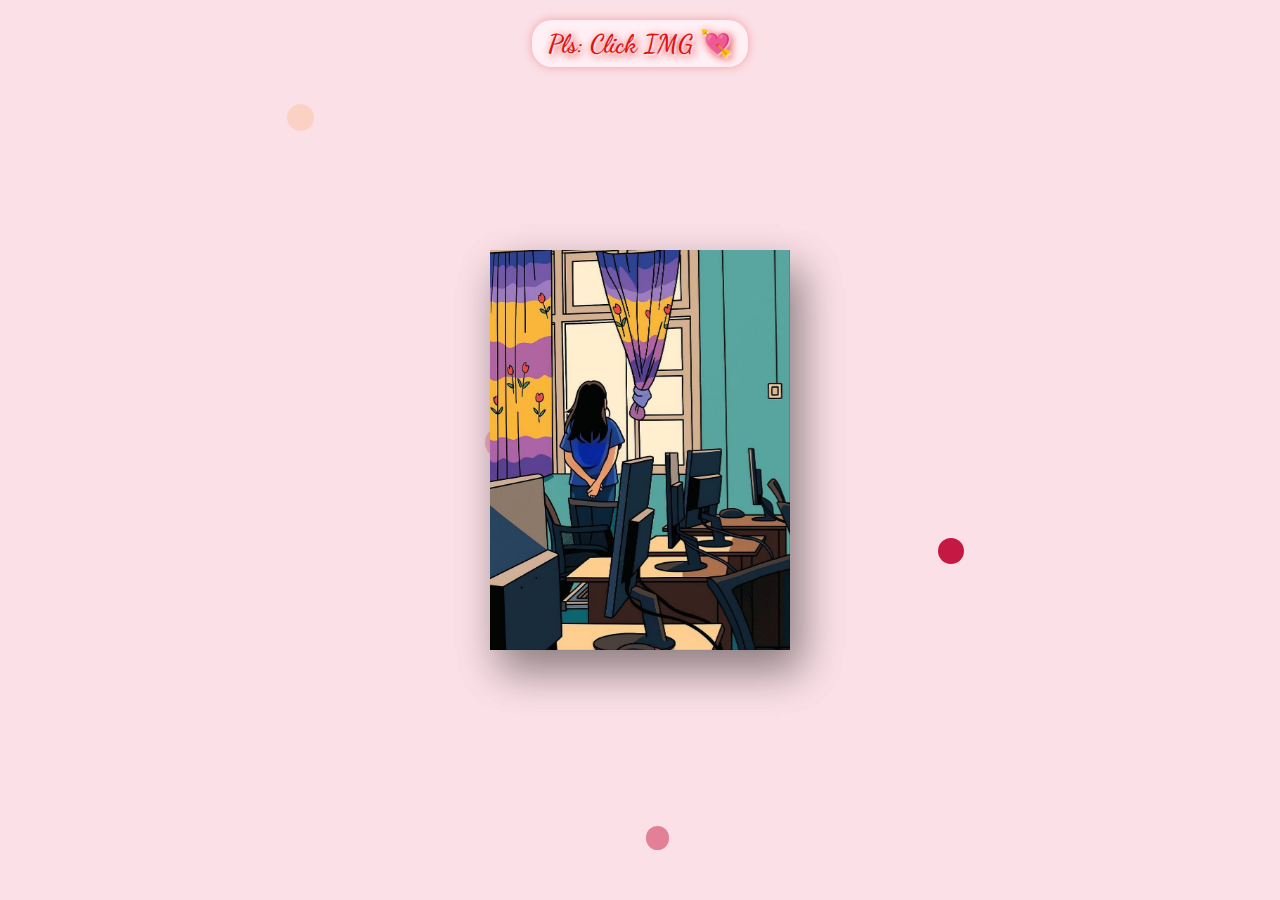
<file: second_index.html>
<!DOCTYPE html>
<html>
<head>
  <meta name="viewport" content="width=device-width, initial-scale=1.0">
  <title> I Love Thandar </title>
  <link rel="stylesheet" href="https://stackpath.bootstrapcdn.com/font-awesome/4.7.0/css/font-awesome.min.css">
  <link href="https://fonts.googleapis.com/css2?family=Dancing+Script:wght@400..700&display=swap" rel="stylesheet">
  <link href="https://fonts.googleapis.com/css2?family=Roboto:wght@300;400;700;900&display=swap" rel="stylesheet">

  <style>
    * {
      margin: 0;
      padding: 0;
      box-sizing: border-box;
      font-family: 'Roboto', sans-serif;
    }

    body {
      display: flex;
      justify-content: center;
      align-items: center;
      min-height: 100vh;
      background: #fbe0e7;
      overflow: hidden;
      position: relative;
    }

    section {
      position: absolute;
      width: 100%;
      height: 100%;
      overflow: hidden;
      z-index: -1;
    }

    span {
      position: absolute;
      pointer-events: none;
      background: #f00;
      animation: animate 5s linear infinite;
      border-radius: 50%;
    }

    @keyframes animate {
      0% {
        transform: scale(0) translateY(0) rotate(0deg);
        opacity: 0;
      }
      10% {
        opacity: 1;
      }
      90% {
        opacity: 1;
      }
      100% {
        transform: scale(1) translateY(-500%) rotate(360deg);
        opacity: 0;
      }
    }

    .click {
      position: absolute;
      top: 20px;
      left: 50%;
      transform: translateX(-50%);
      font-size: 1.6rem;
      font-family: 'Dancing Script', cursive;
      color: #e21212;
      text-shadow: 1px 1px 2px #fff, 2px 2px 8px #e21212;
      background: #fff0f5;
      padding: 8px 16px;
      border-radius: 20px;
      box-shadow: 0 0 10px rgba(226, 18, 18, 0.3);
      animation: fadeIn 2s ease-in-out;
      z-index: 10;
    }

    @keyframes fadeIn {
      0% {
        opacity: 0;
        transform: translate(-50%, -20px);
      }
      100% {
        opacity: 1;
        transform: translate(-50%, 0);
      }
    }

    .card {
      position: relative;
      width: 300px;
      height: 400px;
      background: #fff;
      transform-style: preserve-3d;
      transform: perspective(1000px);
      box-shadow: 10px 20px 40px rgba(0, 0, 0, 0.25);
      transition: 1s;
    }

    .card:hover {
      transform: translateX(50px);
    }

    .imgBox {
      position: relative;
      width: 100%;
      height: 100%;
      z-index: 1;
      transform-origin: left;
      transform-style: preserve-3d;
      background: #000;
      transition: 1s;
      box-shadow: 10px 20px 40px rgba(0, 0, 0, 0.25);
    }

    .card:hover .imgBox {
      transform: rotateY(-180deg);
    }

    .imgBox img {
      position: absolute;
      top: 0;
      left: 0;
      width: 100%;
      height: 100%;
      object-fit: cover;
      backface-visibility: hidden;
    }

    .imgBox img:nth-child(2) {
      transform: rotateY(180deg);
    }

    .details {
      position: absolute;
      top: 0;
      left: 0;
      width: 100%;
      height: 100%;
      padding: 20px;
      display: flex;
      justify-content: center;
      align-items: center;
      background-color: #e9cdd0;
      backface-visibility: hidden;
    }

    .details .content {
      display: flex;
      justify-content: center;
      align-items: center;
      flex-direction: column;
    }

    .details .content h4 {
      font-family: Georgia, 'Times New Roman', Times, serif;
      text-align: center;
      line-height: 1.5em;
      font-size: 1rem;
    }

    @media screen and (max-width: 768px) {
      .card {
        width: 90vw;
        height: 60vh;
      }

      .details .content h4 {
        font-size: 0.9rem;
      }

      .click {
        font-size: 1.2rem;
        top: 10px;
      }
    }
  </style>
</head>

<body>
  <section></section>
<audio autoplay hidden>
  <source src="love.m4a" type="audio/mp4">
  
</audio>

  <h1 class="click">Pls: Click IMG 💘</h1>

  <div class="card">
    <div class="imgBox">
      <img src="img1.jpg" alt="Front Image">
      <img src="img2.jpg" alt="Back Image">
    </div>

    <div class="details">
      <div class="content">
        <h4>
          I Love You "Thandar" 💖.<br><br>
          You’re my favorite reason to smile.<br>
          Place your trust in me, like your brother, like your man.<br>
          If there’s a space in your heart,<br>
          let me in ..... 💝<br>❣️<br>
          I hope you will allow me to treat you like a lover.<br>
          I will be waiting for your answer.<br>❣️
          
        </h4>
      </div>
    </div>
  </div>

  <script>
    const colors = ['#C51943', '#FBD1C3', '#F5B0C5', '#E38097'];

    function createSquare() {
      const section = document.querySelector('section');
      const square = document.createElement('span');
      let size = Math.random() * 10;
      square.style.width = 20 + size + 'px';
      square.style.height = 20 + size + 'px';
      square.style.top = Math.random() * window.innerHeight + 'px';
      square.style.left = Math.random() * window.innerWidth + 'px';
      square.style.background = colors[Math.floor(Math.random() * colors.length)];
      section.appendChild(square);
      setTimeout(() => {
        square.remove();
      }, 5000);
    }

    setInterval(createSquare, 150);
  </script>
</body>
</html>
</file>
